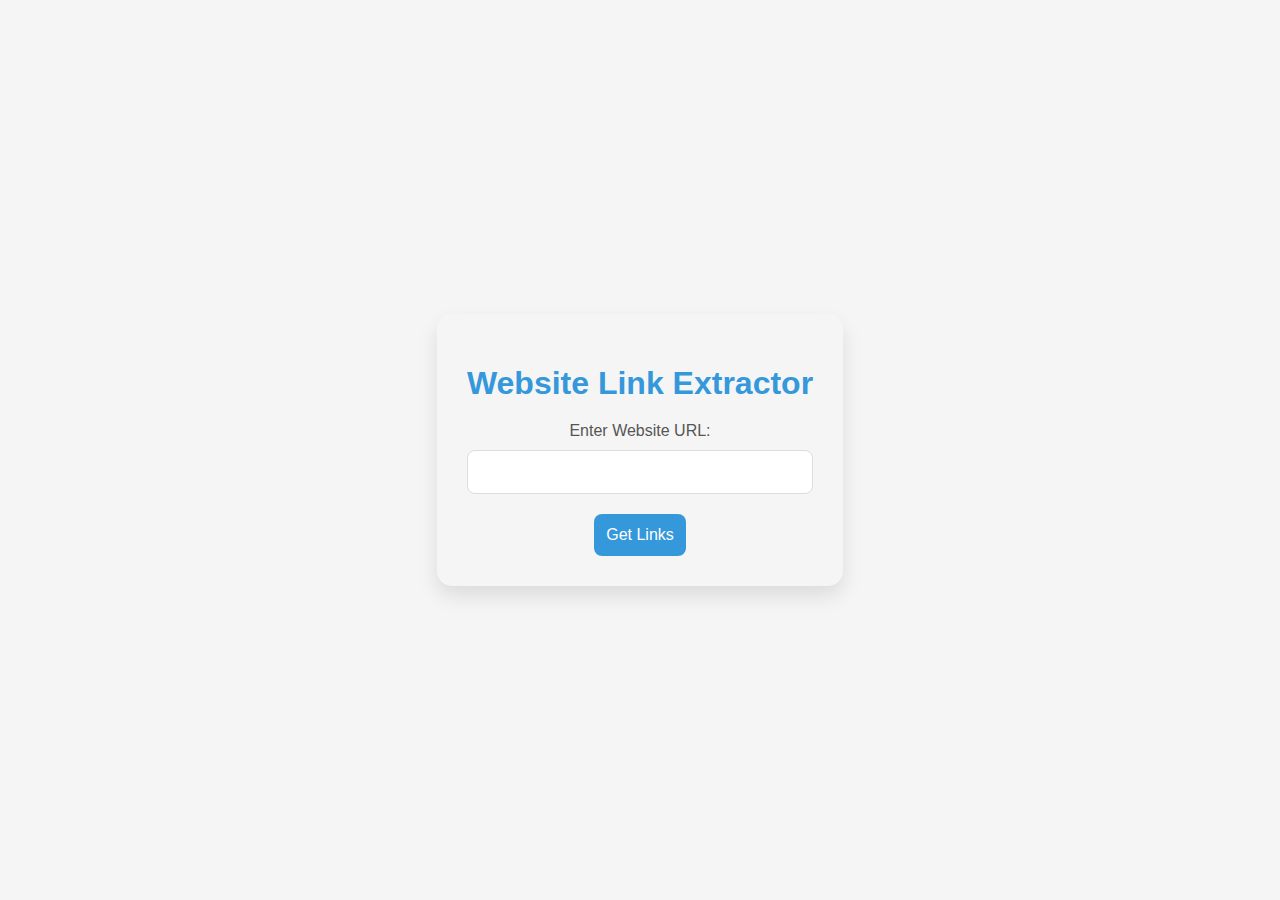
<file: index.html>
<!DOCTYPE html>
<html lang="en">
<head>
    <meta charset="UTF-8">
    <meta http-equiv="X-UA-Compatible" content="IE=edge">
    <meta name="viewport" content="width=device-width, initial-scale=1.0">
    <title>Website Link Extractor</title>
    <style>
        body {
            font-family: 'Roboto', Arial, sans-serif;
            background-color: #f5f5f5;
            margin: 0;
            padding: 0;
            display: flex;
            align-items: center;
            justify-content: center;
            min-height: 100vh;
        }

        div {
            max-width: 600px;
            margin: 50px auto;
            padding: 30px;
            border-radius: 15px;
            box-shadow: 0 10px 20px rgba(0, 0, 0, 0.1);
            transition: transform 0.3s ease-in-out;
        }

        div:hover {
            transform: scale(1.02);
        }

        h1 {
            text-align: center;
            color: #3498db;
            font-size: 32px;
            margin-bottom: 20px;
        }

        form {
            display: flex;
            flex-direction: column;
            align-items: center;
        }

        label {
            margin-bottom: 10px;
            color: #555;
            font-size: 16px;
        }

        input {
            padding: 12px;
            width: 100%;
            box-sizing: border-box;
            margin-bottom: 20px;
            border: 1px solid #ddd;
            border-radius: 8px;
            font-size: 16px;
            outline: none;
            transition: border-color 0.3s;
        }

        input:focus {
            border-color: #3498db;
        }

        button {
            padding: 12px;
            background-color: #3498db;
            color: #fff;
            border: none;
            border-radius: 8px;
            cursor: pointer;
            font-size: 16px;
            transition: background-color 0.3s;
        }

        button:hover {
            background-color: #217dbb;
        }
    </style>
</head>
<body>
    <div>
        <h1>Website Link Extractor</h1>
        <form action="/get_links" method="post">
            <label for="url">Enter Website URL:</label>
            <input type="text" id="url" name="url" required>
            <button type="submit">Get Links</button>
        </form>
    </div>
</body>
</html>
</file>
